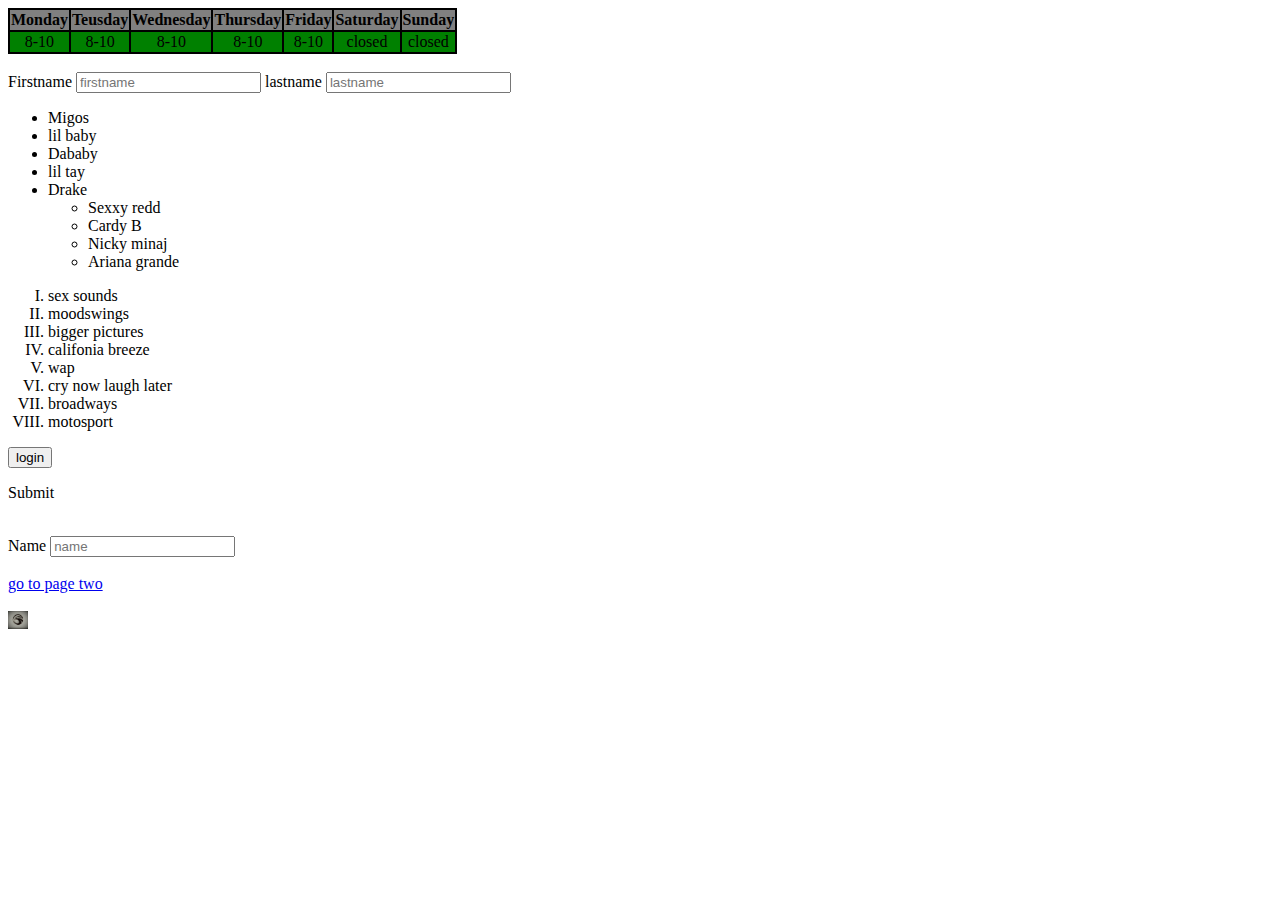
<file: index.html>
<!DOCTYPE html>
<html lang="en">
<head>
    <meta charset="UTF-8">
    <meta name="viewport" content="width=device-width, initial-scale=1.0">
    <title>website</title>
 
</head>
<body>
    <table bgcolor="black">
        <tr bgcolor="grey" align="center">
            <th>Monday</th>
            <th>Teusday</th>
            <th>Wednesday</th>
            <th>Thursday</th>
            <th>Friday</th>
            <th>Saturday</th>
            <th>Sunday</th>
        </tr>
        <tr bgcolor=" green" align="center">
            
            <td>8-10</td>
            <td>8-10</td>
            <td>8-10</td>
            <td>8-10</td>
            <td>8-10</td>
            <td>closed</td>
            <td>closed</td>
        </tr>
    </table> <br>

    <label for="fname">Firstname</label>
    <input type="text" id="fname" name="fname" placeholder="firstname">
    <label for="lname">lastname</label>
    <input type="text" id="lname" name="lname" placeholder="lastname"><br>

   
   <ul>
    <li>Migos</li>
    <li>lil baby</li>
    <li>Dababy</li>
    <li>lil tay</li>
    <li>Drake</li>
       <ul>
        <li>Sexxy redd</li>
        <li>Cardy B</li>
        <li>Nicky minaj</li>
        <li>Ariana grande</li>
       </ul>
   </ul>
   <ol type="I">
    <li>sex sounds</li>
    <li>moodswings</li>
    <li>bigger pictures</li>
    <li>califonia breeze</li>
    <li>wap</li>
    <li>cry now laugh later</li>
    <li>broadways</li>
    <li>motosport</li>
   </ol>
   
   
  

   <button onclick="changeword()">login</button>
   <p id="text">Submit</p>
   <script>
       function changeword() {
           document.getElementById("text").innerHTML ="thank you";
       }
    </script><br>

    <label>Name</label>
    <input type="text" placeholder="name"><br>
     <br>
   <a href="index2.html"  target="_self" title="click to access our next page">
    go to page two
   </a><br>
     <br>
     <a href="https://www.google.com">
<img src="sterlinglogo.jpg" alt="there is a small picture here" style="width: 20px;">
     </a>
</body>
</html>
</file>
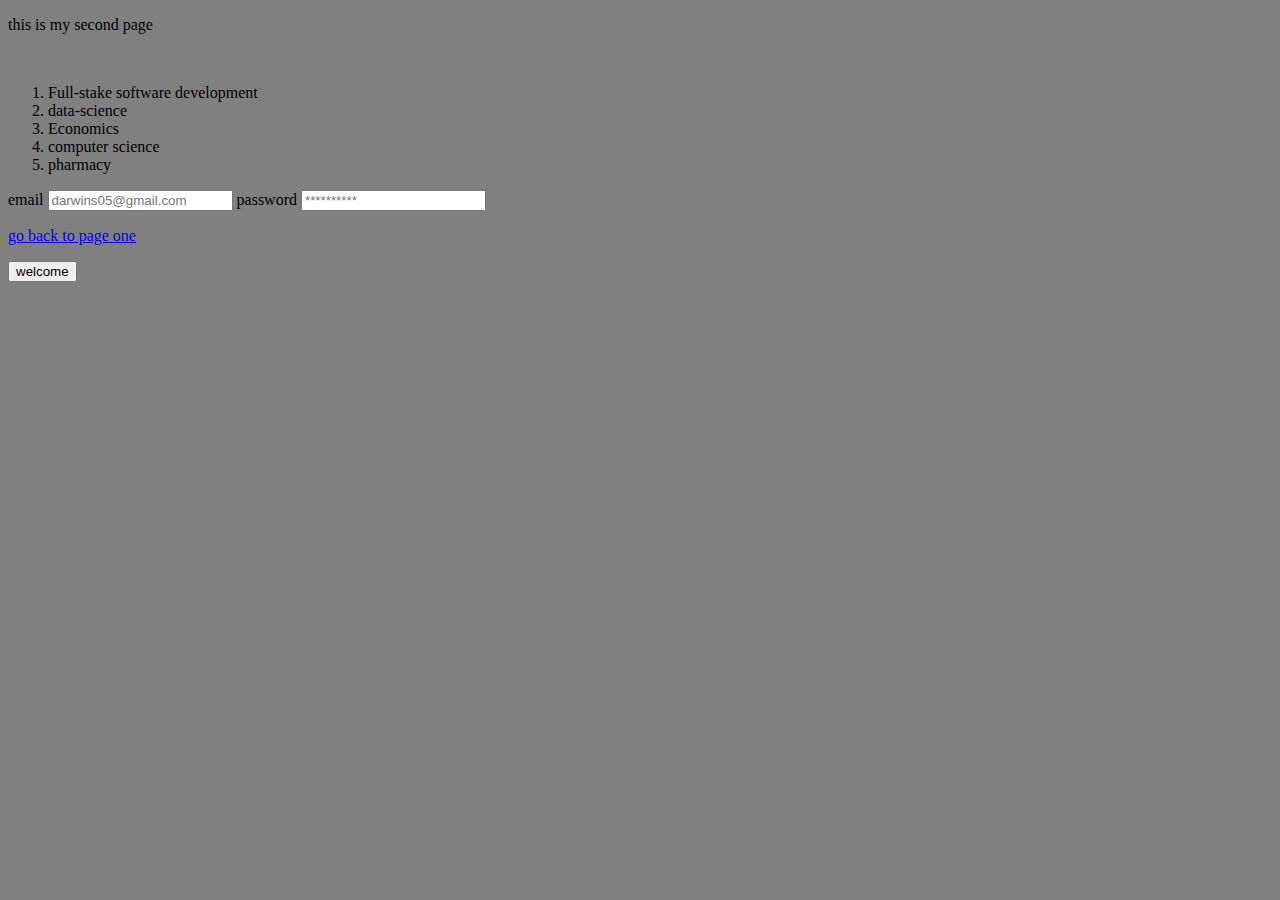
<file: index2.html>
<!DOCTYPE html>
<html lang="en">
<head>
    <meta charset="UTF-8">
    <meta name="viewport" content="width=device-width, initial-scale=1.0">
    <title>second web page</title>
      


</head>
<body bgcolor="grey">
    <p>this is my second page</p><br>
    <p><ol>
        <li>Full-stake software development</li>
        <li>data-science</li>
        <li>Economics</li>
        <li>computer science</li>
        <li>pharmacy</li>
    </ol></p>
    <label >email</label>
    <input type="text" placeholder="darwins05@gmail.com">

    <label >password</label>
    <input type="text" placeholder="**********">


    <a href="index.html" target="_self" title="click to go back to the first page">
        <p>go back to page one</p>

        <button>welcome</button>


    </a>
</body>
</html>
</file>
